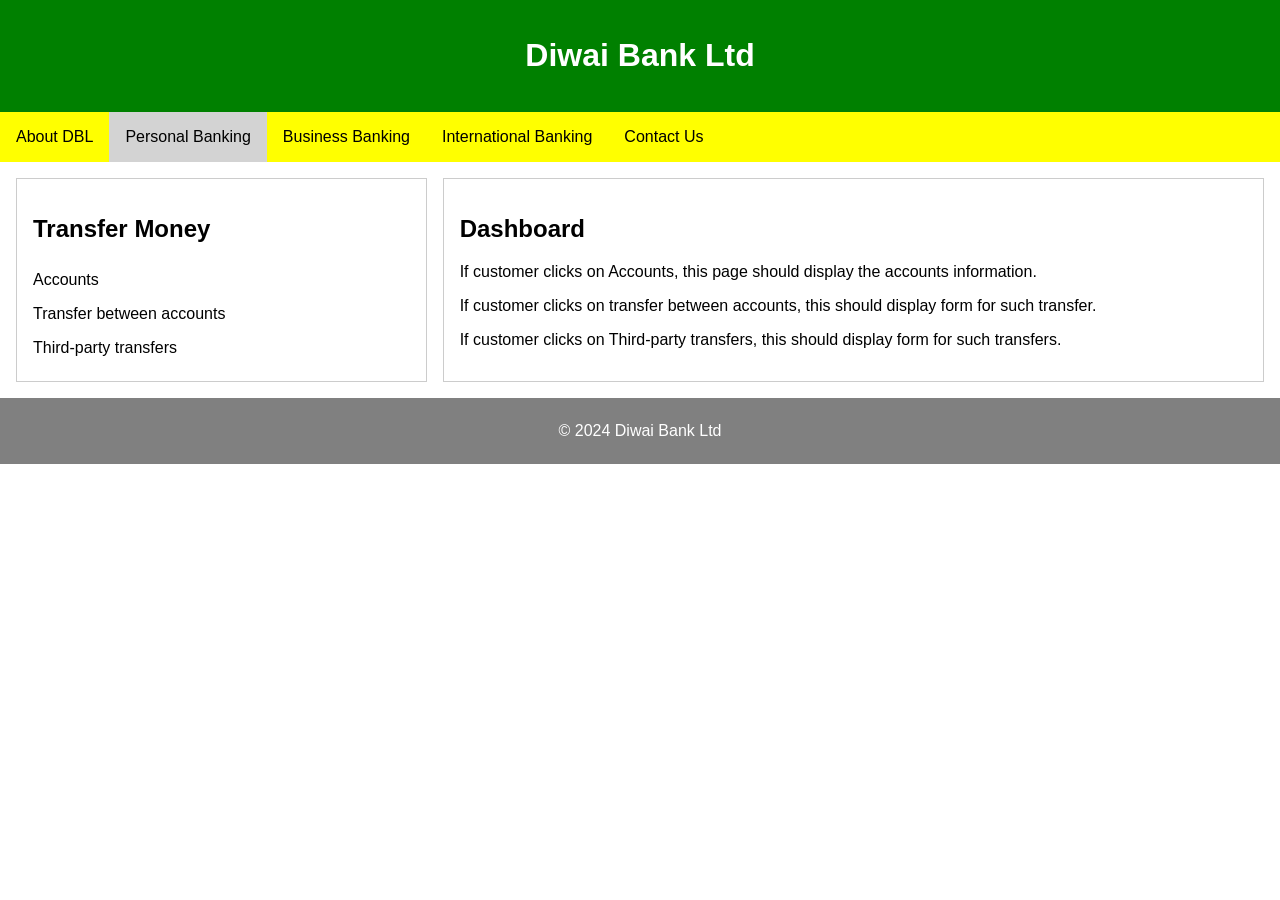
<file: LABS/lab-01/index.html>
<!DOCTYPE html>
<html lang="en">
<head>
  <meta charset="UTF-8">
  <meta name="author" content="Brenden">
  <meta name="description" content="IS312 Lab 1 - Website Interface using CSS Grid">
  <meta name="date" content="2024-03-08">
  <title>Diwai Bank Ltd - Lab 1</title>
  <link rel="stylesheet" href="styles.css">
</head>
<body>
  <!-- Header -->
  <header>
    <h1>Diwai Bank Ltd</h1>
  </header>

  <!-- Navigation Menu -->
  <nav>
    <ul>
      <li>About DBL</li>
      <li class="grey-bg">Personal Banking</li>
      <li>Business Banking</li>
      <li>International Banking</li>
      <li>Contact Us</li>
    </ul>
  </nav>

  <!-- Content Grid -->
  <main class="grid-container">
    <!-- Transfer Money Section -->
    <section class="transfer-money">
      <h2>Transfer Money</h2>
      <ul>
        <li>Accounts</li>
        <li>Transfer between accounts</li>
        <li>Third-party transfers</li>
      </ul>
    </section>

    <!-- Dashboard Section -->
    <section class="dashboard">
      <h2>Dashboard</h2>
      <p>If customer clicks on Accounts, this page should display the accounts information.</p>
      <p>If customer clicks on transfer between accounts, this should display form for such transfer.</p>
      <p>If customer clicks on Third-party transfers, this should display form for such transfers.</p>
    </section>
  </main>

  <!-- Footer -->
  <footer>
    <p>&copy; 2024 Diwai Bank Ltd</p>
  </footer>
</body>
</html>
</file>
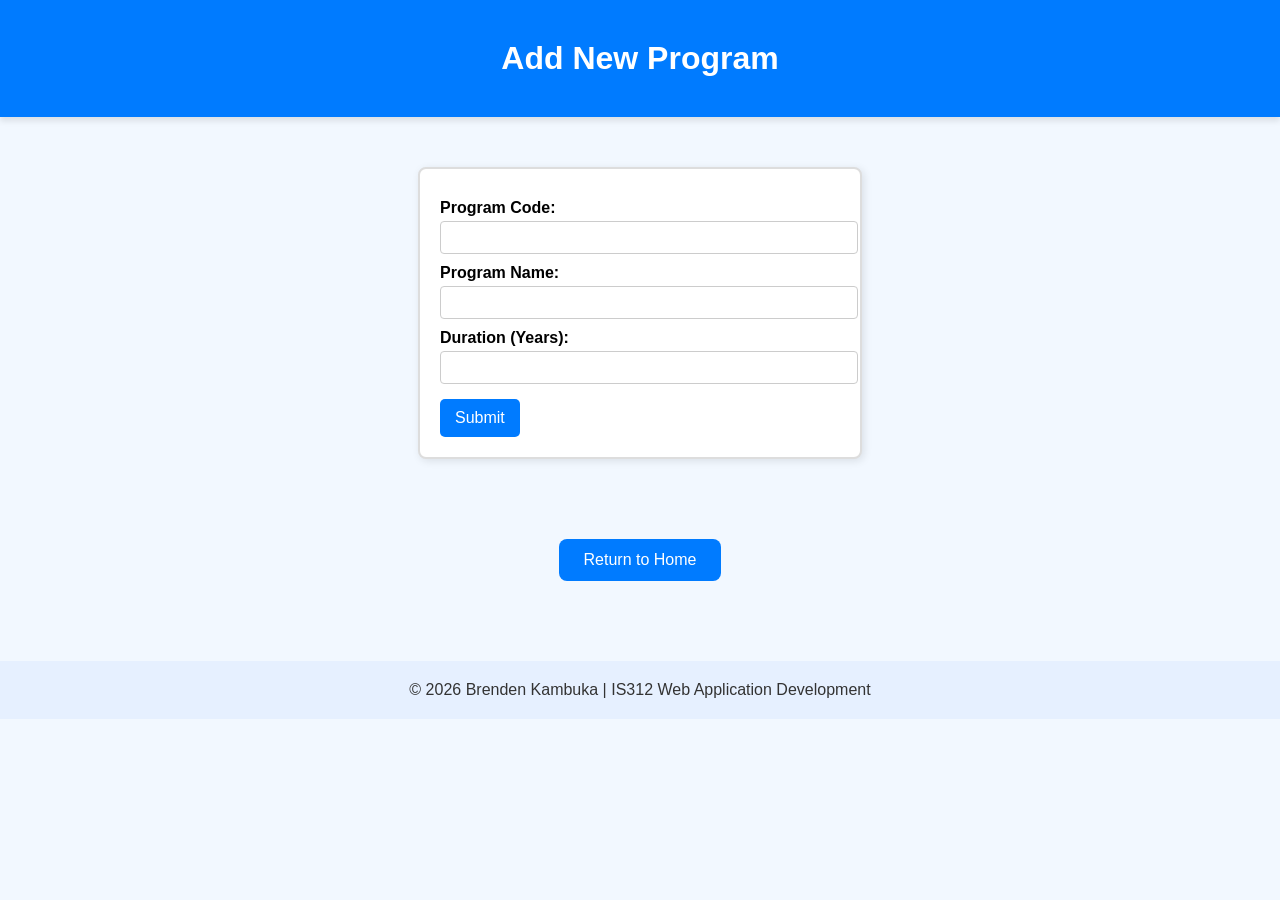
<file: LABS/lab-02/new-program.html>
<!-- 
Author: Brenden Kambuka
Date: 13th March 2026
Unit: IS312 Web Application Development
-->
<!DOCTYPE html>
<html>
<head>
    <title>Add New Program</title>
    <link rel="stylesheet" type="text/css" href="style.css">
    <script>
        function validateForm() {
            var code = document.forms["programForm"]["ProgramCode"].value;
            var name = document.forms["programForm"]["ProgramName"].value;
            var duration = document.forms["programForm"]["Duration"].value;
            if (code == "" || name == "" || duration == "") {
                alert("All fields must be filled out!");
                return false;
            }
        }
    </script>
</head>
<body>

<header>
    Add New Program
</header>

<form name="programForm" action="add-new-program.php" method="POST" onsubmit="return validateForm()">
    <label>Program Code:</label>
    <input type="text" name="ProgramCode">

    <label>Program Name:</label>
    <input type="text" name="ProgramName">

    <label>Duration (Years):</label>
    <input type="number" name="Duration">

    <input type="submit" value="Submit">
</form>

<div style="text-align:center;">
    <a class="return-btn" href="index.php">Return to Home</a>
</div>

<footer>
    &copy; 2026 Brenden Kambuka | IS312 Web Application Development
</footer>

</body>
</html>
</file>
<file: LABS/lab-01/styles.css>
/* Author: Brenden | Date: 5 March 2026 | IS312 Lab 1 */
/* External CSS for Diwai Bank Ltd interface */

/* Reset */
body {
  margin: 0;
  font-family: Arial, sans-serif;
}

/* Header */
header {
  background-color: green;   /* Green header */
  color: white;
  text-align: center;
  padding: 1rem;
}

/* Navigation Bar */
nav ul {
  display: flex;
  list-style: none;          /* Remove bullet points */
  margin: 0;
  padding: 0;
  background-color: yellow;  /* Yellow navigation bar */
}

nav ul li {
  padding: 1rem;
  cursor: pointer;
}

/* Grey background for Personal Banking */
nav ul li.grey-bg {
  background-color: #d3d3d3;
}

/* Grid Layout for main content */
.grid-container {
  display: grid;
  grid-template-columns: 1fr 2fr; /* Two columns: Transfer Money + Dashboard */
  gap: 1rem;
  padding: 1rem;
}

/* Transfer Money section */
.transfer-money {
  background-color: white;   /* White background */
  padding: 1rem;
  border: 1px solid #ccc;
}

.transfer-money ul {
  list-style: none;          /* Remove bullet points */
  margin: 0;
  padding: 0;
}

.transfer-money ul li {
  padding: 0.5rem 0;
}

/* Dashboard section */
.dashboard {
  background-color: white;   /* White background */
  padding: 1rem;
  border: 1px solid #ccc;
}

/* Footer */
footer {
  background-color: grey;    /* Grey footer */
  color: white;
  text-align: center;
  padding: 0.5rem;
}
</file>
<file: LABS/lab-02/style.css>
/* 
Author: Brenden Kambuka
Date: 13th March 2026
Unit: IS312 Web Application Development
*/

/* General body styling */
body {
    font-family: Arial, sans-serif;
    background-color: #f2f8ff;
    margin: 0;
    padding: 0;
}

/* Header styling */
header {
    background-color: #007bff;
    color: #fff;
    padding: 40px 0;
    text-align: center;
    font-size: 32px;
    font-weight: bold;
    box-shadow: 0 4px 6px rgba(0,0,0,0.1);
}

/* Navigation buttons container */
.nav-container {
    display: flex;
    justify-content: center;
    gap: 30px;
    margin-top: 80px;
    flex-wrap: wrap;
}

/* Navigation buttons */
.nav-btn {
    display: inline-block;
    padding: 20px 40px;
    font-size: 20px;
    background-color: #007bff;
    color: #fff;
    text-decoration: none;
    border-radius: 10px;
    transition: all 0.3s ease;
    box-shadow: 0 4px 8px rgba(0,0,0,0.2);
}

.nav-btn:hover {
    background-color: #0056b3;
    transform: translateY(-3px);
    box-shadow: 0 6px 12px rgba(0,0,0,0.3);
}

/* Form styling */
form {
    width: 400px;
    margin: 50px auto;
    padding: 20px;
    background-color: #fff;
    border: 2px solid #ddd;
    border-radius: 8px;
    box-shadow: 2px 2px 8px rgba(0,0,0,0.1);
}

/* Form labels and inputs */
label {
    display: block;
    margin-top: 10px;
    font-weight: bold;
}

input[type="text"],
input[type="number"] {
    width: 100%;
    padding: 8px;
    margin-top: 4px;
    border: 1px solid #ccc;
    border-radius: 4px;
}

/* Submit button styling */
input[type="submit"] {
    margin-top: 15px;
    padding: 10px 15px;
    background-color: #007bff;
    color: #fff;
    border: none;
    border-radius: 5px;
    cursor: pointer;
    font-size: 16px;
}

input[type="submit"]:hover {
    background-color: #0056b3;
}

/* Table styling */
.student-container {
    width: 90%;
    margin: 50px auto;
    text-align: center;
}

.student-container h2 {
    text-align: center;
    margin-bottom: 30px;
    color: #007bff;
}

.student-table {
    width: 100%;
    border-collapse: collapse;
    margin: 0 auto;
}

.student-table th, .student-table td {
    border: 1px solid #ccc;
    padding: 12px 15px;
    text-align: center;
}

.student-table th {
    background-color: #007bff;
    color: #fff;
}

.student-table tr:nth-child(even) {
    background-color: #f2f2f2;
}

/* Return button */
.return-btn {
    display: inline-block;
    margin-top: 30px;
    padding: 12px 25px;
    background-color: #007bff;
    color: #fff;
    font-size: 16px;
    border-radius: 8px;
    text-decoration: none;
    transition: all 0.3s ease;
}

.return-btn:hover {
    background-color: #0056b3;
    transform: translateY(-2px);
}

/* Footer styling */
footer {
    text-align: center;
    padding: 20px;
    margin-top: 80px;
    background-color: #e6f0ff;
    color: #333;
    font-size: 16px;
}
</file>
